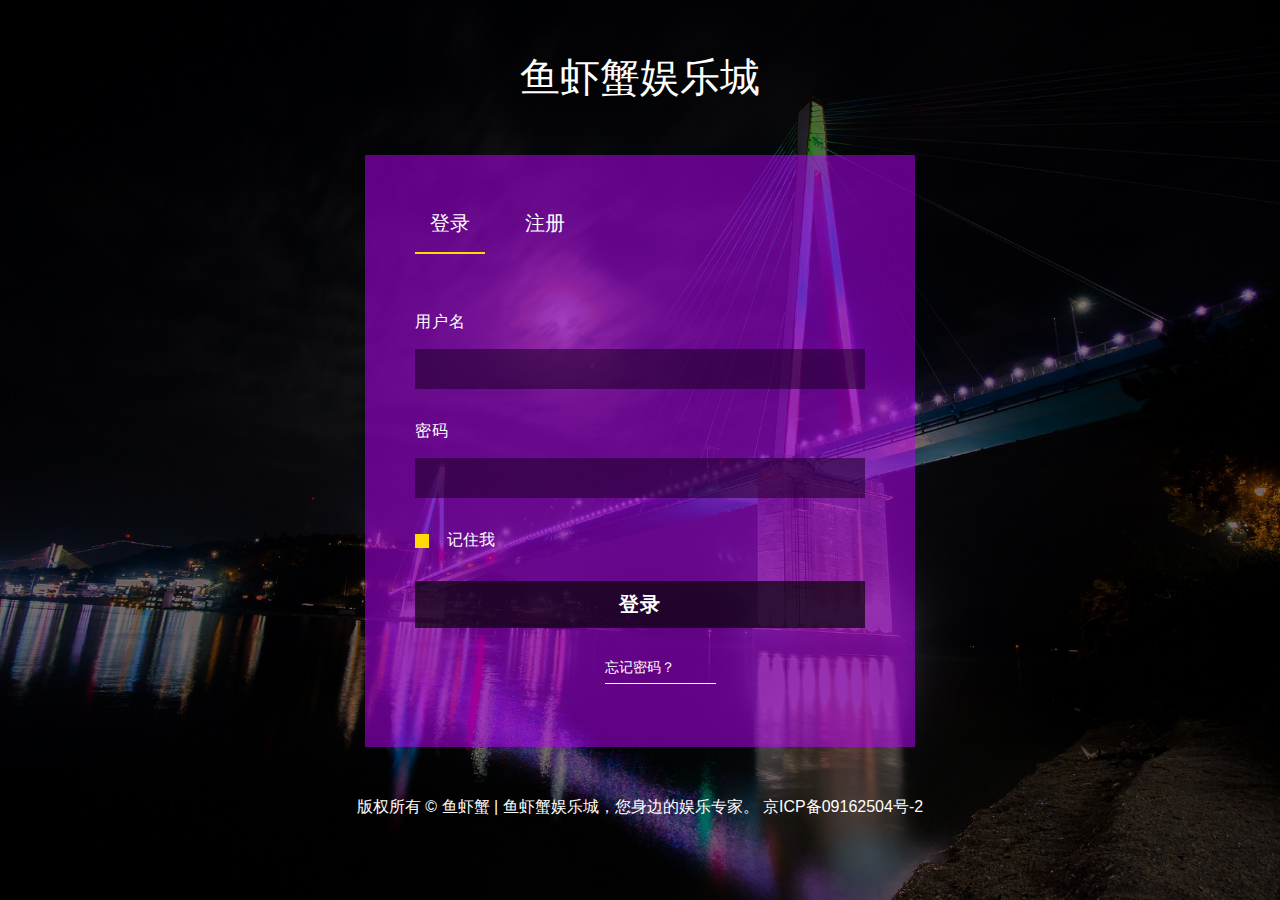
<file: login.html>
<!doctype html>
<html>
<head>
<title>鱼虾蟹登录界面</title>
<meta name="viewport" content="width=device-width, initial-scale=1">
<meta http-equiv="Content-Type" content="text/html; charset=utf-8" />
<meta name="keywords" content="Eminent Login Form Widget Responsive, Login form web template,Flat Pricing tables,Flat Drop downs  Sign up Web Templates, Flat Web Templates, Login signup Responsive web template, Smartphone Compatible web template, free webdesigns for Nokia, Samsung, LG, SonyEricsson, Motorola web design" />
<script type="application/x-javascript"> addEventListener("load", function() { setTimeout(hideURLbar, 0); }, false); function hideURLbar(){ window.scrollTo(0,1); } </script>
<!-- font files -->
<!--<link href='//fonts.googleapis.com/css?family=Raleway:400,100,200,300,500,600,700,800,900' rel='stylesheet' type='text/css'>-->
<!--<link href='//fonts.googleapis.com/css?family=Poiret+One' rel='stylesheet' type='text/css'>-->
<!-- /font files -->
<!-- css files -->
<link href="css/style.css" rel='stylesheet' type='text/css' media="all" />
<!-- /css files -->
</head>
<body>
<h1>鱼虾蟹娱乐城</h1>
<div class="form-w3ls">
    <ul class="tab-group cl-effect-4">
        <li class="tab active"><a href="#signin-agile">登录</a></li>
		<li class="tab"><a href="#signup-agile">注册</a></li>        
    </ul>
    <div class="tab-content">
        <div id="signin-agile">   
			<form action="#" method="post">
				
				<p class="header">用户名</p>
				<input type="text" name="user" value="" onfocus="this.value = '';" onblur="if (this.value == '') {this.value = '请输入用户名';}">
				
				<p class="header">密码</p>
				<input type="password" name="password" value="" onfocus="this.value = '';" onblur="if (this.value == '') {this.value = '';}">
				
				<input type="checkbox" id="brand" value="">
				<label for="brand"><span></span>记住我</label>
				
				<input type="submit" class="sign-in" value="登录">
				
				<ul class="links">
					<li class="pass-w3ls"><a href="#">忘记密码？</a></li>
				</ul>
			</form>
		</div>
		<div id="signup-agile">   
			<form action="#" method="post">
				
				<p class="header">用户名</p>
				<input type="text" name="user" value="" onfocus="this.value = '';" onblur="if (this.value == '') {this.value = '请输入用户名';}">
				
				<p class="header">手机号</p>
				<input type="tel" name="phone" value="" onfocus="this.value = '';" onblur="if (this.value == '') {this.value = '请输入手机号';}">
				
				<p class="header">邮箱</p>
				<input type="email" name="email" value="" onfocus="this.value = '';" onblur="if (this.value == '') {this.value = '请输入注册邮箱地址';}">
				
				<p class="header">密码</p>
				<input type="password" name="password" value="" onfocus="this.value = '';" onblur="if (this.value == '') {this.value = '';}">
				
				<p class="header">确认密码</p>
				<input type="password" name="password" value="" onfocus="this.value = '';" onblur="if (this.value == '') {this.value = '';}">
				
				<input type="submit" class="register" value="注册">
			</form>
		</div> 
    </div><!-- tab-content -->
</div> <!-- /form -->	  
<p class="copyright">版权所有 © 鱼虾蟹 | 鱼虾蟹娱乐城，您身边的娱乐专家。 京ICP备09162504号-2</p>
<!-- js files -->
<script src='js/jquery.min.js'></script>
<script src="js/index.js"></script>
<!-- /js files -->
</body>
</html>
</file>
<file: css/style.css>
/*--A Design by W3layouts 
Author: W3layout
Author URL: http://w3layouts.com
License: Creative Commons Attribution 3.0 Unported
License URL: http://creativecommons.org/licenses/by/3.0/
--*/


/*--- reset code ---*/
html,body,div,span,applet,object,iframe,h1,h2,h3,h4,h5,h6,p,blockquote,pre,a,abbr,acronym,address,big,cite,code,del,dfn,em,img,ins,kbd,q,s,samp,small,strike,strong,sub,sup,tt,var,b,u,i,dl,dt,dd,ol,nav ul,nav li,fieldset,form,label,legend,table,caption,tbody,tfoot,thead,tr,th,td,article,aside,canvas,details,embed,figure,figcaption,footer,header,hgroup,menu,nav,output,ruby,section,summary,time,mark,audio,video {
	margin:0;
	padding:0;
	border:0;
	font-size:100%;
	font:inherit;
	vertical-align:baseline;
}
article, aside, details, figcaption, figure,footer, header, hgroup, menu, nav, section {
	display: block;
}
ol,ul {
	list-style:none;
	margin:0px;
	padding:0px;
}
blockquote,q {
	quotes:none;
}
blockquote:before,blockquote:after,q:before,q:after {
	content:'';
	content:none;
}
table {
	border-collapse:collapse;
	border-spacing:0;
}

/* start editing from here */
a {
	text-decoration:none;
}
.txt-rt {
	text-align:right;
}/* text align right */
.txt-lt {
	text-align:left;
}/* text align left */
.txt-center {
	text-align:center;
/*-- W3Layouts --*/	
}/* text align center */
.float-rt {
	float:right;
}/* float right */
.float-lt {
	float:left;
}/* float left */
.clear {
	clear:both;
}/* clear float */
.pos-relative {
	position:relative;
}/* Position Relative */
.pos-absolute {
	position:absolute;
}/* Position Absolute */
.vertical-base {	
	vertical-align:baseline;
}/* vertical align baseline */
.vertical-top {	
	vertical-align:top;
}/* vertical align top */
nav.vertical ul li {	
	display:block;
}/* vertical menu */
nav.horizontal ul li {	
	display: inline-block;
}/* horizontal menu */
img {
	max-width:100%;
}

/*--- end reset code ---*/
body {
	background:url(../images/banner.jpg);
	background-repeat:no-repeat;
	background-position:center;
	background-attachment:fixed;
	background-size:100% 100%;
	-webkit-background-size:100% 100%;
	-moz-background-size:100% 100%;
	-o-background-size:100% 100%;
	-ms-background-size:100% 100%;
	font-family: 'Raleway', sans-serif;
}
*, *:before, *:after {
  box-sizing: border-box;
}
html {
  overflow-y: scroll;
}
a {
  text-decoration: none;
  color: #1ab188;
  -webkit-transition: .5s ease;
  transition: .5s ease;
}
a:hover {
  color: #179b77;
}
h1 {
	font-size:40px;
	font-weight:normal;
	text-align:center;
	padding:50px 0;
	color:#fff;
	text-transform:uppercase;
}
.form-w3ls {
	background:rgba(188, 0, 255, 0.51);
	padding: 40px 50px;
	width:35%;
	margin:0 auto;
}
.tab-group {
    list-style: none;
    padding: 0;
    margin: 0 0 60px 0;
}
.tab-group:after {
  content: "";
  display: table;
  clear: both;
}
.tab-group li a {
  display: block;
  text-decoration: none;
  padding: 15px;
  color: #fff;
  font-size: 20px;
  margin-right:25px;
  float: left;
  text-align: center;
  cursor: pointer;
  -webkit-transition: .5s ease;
  transition: .5s ease;
}
.tab-group li a:hover {
  color: #ffffff;
}
.tab-group .active a {
  color: #ffffff;
}
.tab-content > div:last-child {
  display: none;
}
.cl-effect-4 li a {
	position:relative;
}
.cl-effect-4 li a::after {
	position: absolute;
	top: 100%;
	left: 0;
	width: 100%;
	height: 1px;
	background:#ffda07;
	content: '';
	opacity: 0;
	-webkit-transition: height 0.3s, opacity 0.3s, -webkit-transform 0.3s;
	-moz-transition: height 0.3s, opacity 0.3s, -moz-transform 0.3s;
	transition: height 0.3s, opacity 0.3s, transform 0.3s;
	-webkit-transform: translateY(-10px);
	-moz-transform: translateY(-10px);
	transform: translateY(-10px);
}
.cl-effect-4 li.active a::after, .cl-effect-4 li a:hover::after, .cl-effect-4 li a:focus::after {
    height: 2px;
    opacity: 1;
    -webkit-transform: translateY(0px);
    -moz-transform: translateY(0px);
    transform: translateY(0px);
}
/*-- Sign In Form --*/
p.header {
    font-size: 16px;
    font-weight: 500;
    color: #fff;
    letter-spacing: 1px;
    text-transform: uppercase;
}
div#signin-agile input[type="text"],div#signin-agile input[type="password"],div#signup-agile input[type="text"],div#signup-agile input[type="tel"],div#signup-agile input[type="email"],div#signup-agile input[type="password"] {
	padding: 10px;
    width: 100%;
    border: 1px solid rgba(30, 0, 41, 0);
    color: #fff;
    text-align: left;
    outline: none;
    letter-spacing: 1px;
    font-size: 16px;
    background-color: rgba(30, 0, 41, 0.57);
    margin-top: 1em;
    margin-bottom: 2em;
    font-weight: 600;
    font-family: 'Poiret One', cursive;
}
div#signin-agile input[type="text"]:focus,div#signin-agile input[type="password"]:focus,div#signup-agile input[type="text"]:focus,div#signup-agile input[type="tel"]:focus,div#signup-agile input[type="email"]:focus,div#signup-agile input[type="password"]:focus   {
	background-color:rgba(0, 0, 0, 0.32);
	border-color:rgba(0, 0, 0, 0.32);
}
/*--checkbox--*/
div#signin-agile input[type="checkbox"] {
    display: none;
}
div#signin-agile input[type="checkbox"]+label {
    position: relative;
    padding-left: 2em;
    border: none;
    outline: none;
    font-size: 1em;
    color: #fff;
    font-weight: 400;
    cursor: pointer;
}
div#signin-agile input[type="checkbox"]+label span:first-child {
    width: 14px;
    height: 14px;
    border: 2px solid #ffda07;
    position: absolute;
    left: 0;
	background:#ffda07;
	top:3px;
}
div#signin-agile input[type="checkbox"]:checked+label span:first-child:before {
    content: "";
    background: url(../images/tick.png)no-repeat;
    position: absolute;
    left:0px;
    top:0px;
    font-size: 10px;
    width: 10px;
    height: 10px;
}
/*--//checkbox--*/
div#signin-agile .sign-in {
	padding:10px;
	background-color:rgba(7, 4, 7, 0.71);
	width:100%;
	border:none;
	cursor:pointer;
	color:#fff;
	outline:none;
	letter-spacing:1px;
	font-family: 'Raleway', sans-serif;
	font-weight: 600;
	font-size:20px;
	margin-top:30px;
	text-transform:uppercase;
	transition: all 0.5s ease-in-out;
	-webkit-transition: all 0.5s ease-in-out;
	-moz-transition: all 0.5s ease-in-out;
	-o-transition: all 0.5s ease-in-out;
}
div#signin-agile .sign-in:hover {
	background-color:#ffda07;
	color:#000;
}
ul.links {
    padding: 30px 0;
	text-align:center;
}
ul.links li {
	display:inline;
} 
ul.links li a {
	color:#fff;
	position:relative;
	font-size:16px;
}
ul.links li.pass-w3ls a:after {
	content: '';
    background-color: #fff;
    height: 1px;
    width: 129px;
    position: absolute;
    left: 0;
    top: 24px;
	transition:all 0.5s ease-in-out;
	-webkit-transition:all 0.5s ease-in-out;
	-moz-transition:all 0.5s ease-in-out;
	-o-transition:all 0.5s ease-in-out;
	-ms-transition:all 0.5s ease-in-out;
}
ul.links li a:hover {
	color:#ffda07;
}
ul.links li a:hover:after {
	background-color:#ffda07;
}
/*-- /Sign In Form --*/
/*-- Sign Up Form --*/
div#signup-agile .register {
	padding:10px;
	background-color:rgba(7, 4, 7, 0.71);
	width:100%;
	border:none;
	cursor:pointer;
	color:#fff;
	letter-spacing:1px;
	font-weight: 500;
	font-family: 'Raleway', sans-serif;
	font-size:20px;
	margin-top:5%;
	text-transform:uppercase;
	-webkit-transition: all 0.5s ease-in-out;
	-moz-transition: all 0.5s ease-in-out;
	-o-transition: all 0.5s ease-in-out;
}
div#signup-agile .register:hover {
	background-color:#ffda07;
	color:#000;
}
/*-- /Sign Up Form --*/
p.copyright {
	text-align:center;
	padding:50px 0;
	color: #fff;
	font-size:16px;
	font-weight:normal;
}
p.copyright a {
	color:#fff;
}
p.copyright a:hover {
	color:#ffda07;
}

/*-- RESPONSIVE DESIGN --*/
@media (max-width:1600px) {
	.form-w3ls {
	width:38%;	
	}
}

@media (max-width:1440px) {
ul.links li a {
	font-size:14px;
}
ul.links li.pass-w3ls a:after {
	width:111px;
}
}

@media (max-width: 1280px) {
.form-w3ls {
    width: 43%;
}
}

@media (max-width: 1080px) {
h1 {
	font-size:35px;
	padding:40px 0;	
}
.tab-group li a {
	font-size:17px;
}
.tab-group {
	margin:0 0 40px 0;
}
p.header {
    font-size: 14px;
}
div#signin-agile input[type="checkbox"]+label {
	font-size:14px;
	padding-right:25px;
}
div#signin-agile input[type="checkbox"]+label span:first-child {
	top:0;
}
div#signin-agile .sign-in {
	font-size:17px;
}
p.copyright {
	font-size:14px;
	line-height:30px;
}
}

@media (max-width: 1024px) {
.form-w3ls {
    width: 50%;
}
}

@media (max-width: 991px) {
.form-w3ls {
    width: 45%;
	padding:25px 40px;
}
div#signup-agile .register {
	margin-bottom:30px;
}
}

@media (max-width: 900px) {
.form-w3ls {
    width: 50%;
}
}

@media (max-width: 800px) {
.form-w3ls {
    width: 55%;
    padding: 25px 35px;
}
}

@media (max-width: 768px) {
h1 {
    font-size: 32px;
    padding: 35px 0;
}
.form-w3ls {
    width: 60%;
}
div#signin-agile input[type="text"], div#signin-agile input[type="password"], div#signup-agile input[type="text"], div#signup-agile input[type="tel"], div#signup-agile input[type="email"], div#signup-agile input[type="password"] {
	margin:13px 0 25px;
}
.tab-group {
    margin: 0 0 35px 0;
}
div#signin-agile input[type="checkbox"]+label {
	display:block;
	margin-top:-3px;
}
div#signin-agile .sign-in {
	margin-top:22px;
}
p.copyright {
	padding:100px 0 20px;
}
}

@media (max-width: 667px) {
.form-w3ls {
    width: 65%;
}
}

@media (max-width: 640px) {
.form-w3ls {
    width: 70%;
}
.tab-group li a {
    font-size: 15px;
}
p.header {
    font-size: 13px;
}
div#signin-agile input[type="text"], div#signin-agile input[type="password"], div#signup-agile input[type="text"], div#signup-agile input[type="tel"], div#signup-agile input[type="email"], div#signup-agile input[type="password"] {
	font-size:15px;
}
}

@media (max-width: 568px) {
h1 {
    font-size: 25px;
    padding: 30px 0;
}
}

@media (max-width: 480px) {
.form-w3ls {
    width: 80%;
}
p.copyright {
	padding:30px 10px;
}
.tab-group {
    margin: 0 0 30px 0;
}
}

@media (max-width: 414px) {
.form-w3ls {
    width: 85%;
}
p.header {
    font-size: 13px;
}
div#signin-agile input[type="text"], div#signin-agile input[type="password"], div#signup-agile input[type="text"], div#signup-agile input[type="tel"], div#signup-agile input[type="email"], div#signup-agile input[type="password"] {
    margin: 10px 0 12px;
}	
}

@media (max-width: 384px) {
.form-w3ls {
	padding: 15px 30px;
}
ul.links li {
    display: block;
}
ul.links {
	text-align:center;
}
ul.links li.pass-w3ls a:after {
	width:111px;
}
ul.links li.acc-w3ls a:after {
    width: 123px;
	left:0;
}
div#signup-agile .register {
	font-size:17px;
}
}

@media (max-width: 375px) {
h1 {
    font-size: 23px;
    padding: 20px 0;
}
ul.links {
    padding: 20px 0 30px;
}
}

@media (max-width: 320px) {
h1 {
    font-size: 23px;
}
.tab-group li a {
	margin-right:12px;
}
.form-w3ls {
    width: 90%;
	padding:10px 20px;
}
div#signin-agile input[type="text"], div#signin-agile input[type="password"], div#signup-agile input[type="text"], div#signup-agile input[type="tel"], div#signup-agile input[type="email"], div#signup-agile input[type="password"] {
	font-size:15px;
	margin: 10px 0 20px;
}
div#signin-agile .sign-in, div#signup-agile .register {
    font-size: 16px;
}
p.copyright {
    padding: 10px 10px;
} 
}










/*-- /RESPONSIVE DESIGN --*/
</file>
